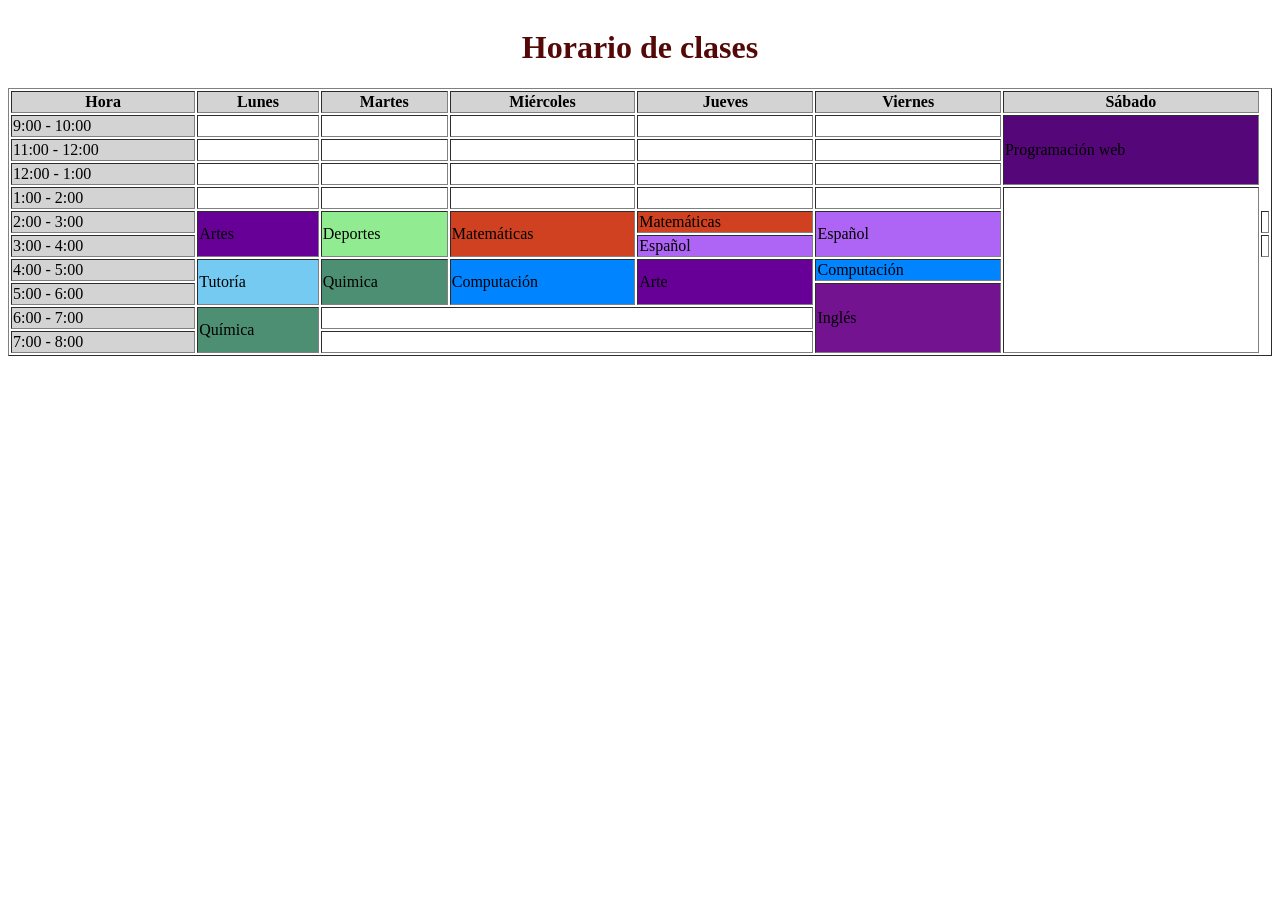
<file: TAEV/Horario v1/horariov1.html>
<!DOCTYPE html>
<html lang="es">
  <head>
    <title>Horario de clases</title>
    <meta charset="UTF-8">
  </head>

  <body>

    <table border="1" style="width: 100%;">
      <caption style="color: rgb(85, 8, 8);"><h1>Horario de clases</h1></caption>
      <tr>
        <th style="background-color: lightgray;">Hora</th>
        <th style="background-color: lightgray;">Lunes</th>
        <th style="background-color: lightgray;">Martes</th>
        <th style="background-color: lightgray;">Miércoles</th>
        <th style="background-color: lightgray;">Jueves</th>
        <th style="background-color: lightgray;">Viernes</th>
        <th style="background-color: lightgray;">Sábado</th>
      
      </tr>

      <tr>
        <td style="background-color: lightgray;">9:00 - 10:00</td>
        <td></td>
        <td></td>
        <td></td>
        <td></td>
        <td></td>
        <td rowspan="3" style="background-color: #550779;">Programación web</td>
      </tr>
      
      <tr>
        <td style="background-color: lightgray;">11:00 - 12:00</td>
        <td></td>
        <td></td>
        <td></td>
        <td></td>
        <td></td>
      </tr>
      <tr>
        <td style="background-color: lightgray;">12:00 - 1:00</td>
        <td></td>
        <td></td>
        <td></td>
        <td></td>
        <td></td>
      </tr>
      <tr>
        <td style="background-color: lightgray;">1:00 - 2:00</td>
        <td></td>
        <td></td>
        <td></td>
        <td></td>
        <td></td>
        <td rowspan="7"></td>
      </tr>

      <tr>
        <td style="background-color: lightgray;">2:00 - 3:00</td>
        <td rowspan="2" style="background-color: #660096;">Artes</td>
        <td rowspan="2" style="background-color: #91eb91;">Deportes</td>
        <td rowspan="2" style="background-color: #cf4121;">Matemáticas</td>
        <td style="background-color: #cf4121;">Matemáticas</td>
        <td rowspan="2" style="background-color: #ae64f4; ">Español</td>
        <td></td>
      </tr>

      <tr>
        <td style="background-color: lightgray;">3:00 - 4:00</td>
        <td style="background-color: #ae64f4; ">Español</td>
        <td></td>
      </tr>

      <tr>
        <td style="background-color: lightgray;">4:00 - 5:00</td>
        <td rowspan="2" style="background-color: #75CAF2;">Tutoría</td>
        <td rowspan="2" style="background-color: #4c8f73;">Quimica</td>
        <td rowspan="2" style="background-color: #0084ff;">Computación</td>
        <td rowspan="2" style="background-color: #660096;">Arte</td>
        <td style="background-color: #0084ff;">Computación</td>
      </tr>

      <tr>
        <td style="background-color: lightgray;">5:00 - 6:00</td>
        <td rowspan="3" style="background-color: #731390;">Inglés</td>
      </tr>

      <tr>
        <td style="background-color: lightgray;">6:00 - 7:00</td>
        <td rowspan="2" style="background-color: #4c8f73;">Química</td>
        <td colspan="3"></td>
        
      </tr>
      <tr>
        <td style="background-color: lightgray;">7:00 - 8:00</td>
        <td colspan="3"></td>
      </tr>            
    </table>

  
  </body>
</html>
</file>
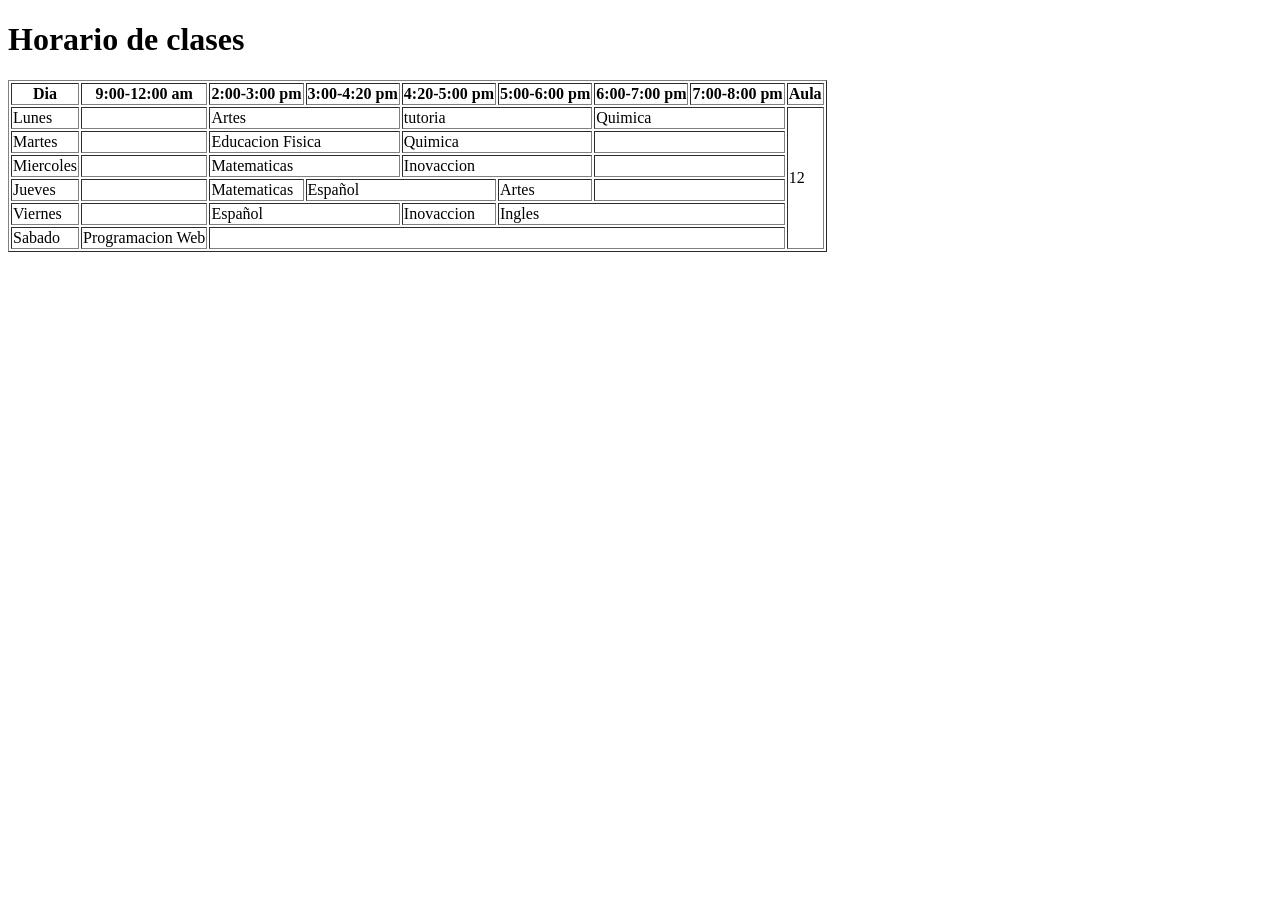
<file: TAEV/Horario v2/horario v2.html>
<!DOCTYPE html>
<html lang="es">
  <head>
    <title>Horario de clases</title>
    <meta charset="UTF-8">
  </head>

  <body>
    <h1>Horario de clases</h1>

    <table border="1">
      <tr>
        <th>Dia</th>
        <th>9:00-12:00 am</th>
        <th>2:00-3:00 pm</th>
        <th>3:00-4:20 pm</th>
        <th>4:20-5:00 pm</th>
        <th>5:00-6:00 pm</th>
        <th>6:00-7:00 pm</th>
        <TH>7:00-8:00 pm</TH>
        <Th>Aula</Th>
      </tr>

      <tr>
        <td>Lunes</td>
        <td></td>
        <td colspan="2">Artes</td>
        <td colspan="2">tutoria</td>
        <td colspan="2">Quimica</td>
        <td rowspan="6">12</Td>
      </tr>
      
      <tr>
        <td>Martes</td>
        <td></td>
        <td colspan="2">Educacion Fisica</td>
        <td colspan="2">Quimica</td>
        <td colspan="2"></td>
      </tr>
      
      <tr>
        <td>Miercoles</td>
        <td></td>
        <td colspan="2">Matematicas</td>
        <td colspan="2">Inovaccion</td>
        <td colspan="2"></td>
      </tr>
      
      <tr>
        <td>Jueves</td>
        <td></td>
        <td>Matematicas</td>
        <td colspan="2">Español</td>
        <td>Artes</td>
        <td colspan="2"></td>
      </tr>
      
      <tr>
        <td>Viernes</td>
        <td></td>
        <td colspan="2">Español</td>
        <td>Inovaccion</td>
        <td colspan="3">Ingles</td>
      </tr>

      <tr>
        <td>Sabado</td>
        <td>Programacion Web</td>
        <td colspan="6"></td>
      </tr>        
    </table>

  </body>
</file>
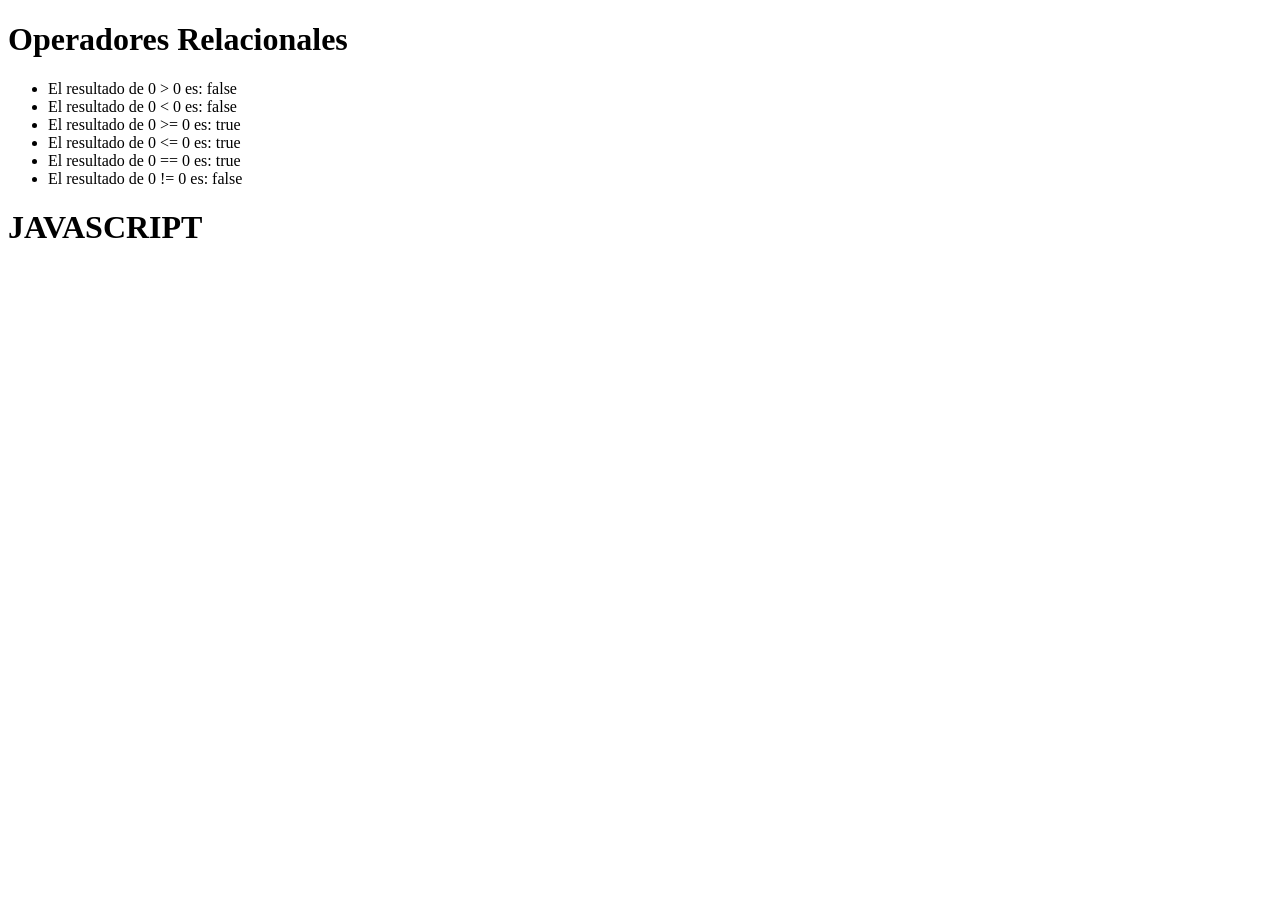
<file: TAEV/if y condiciones java/java.html>
<!DOCTYPE html>
<html lang="es"></html>
<header>
  <title>JavaScript</title>
  <meta charset="UTF-8">
  <script src="script.js" defer></script> <!-- Script Inline-->
</header>
<html>
  <body>
    <h1>Operadores Relacionales</h1>
    <ul>
      <li id="mayor-que">Mayor que: ></li>
      <li id="menor-que">Menor que: <</li>
      <li id="mayor-igual">Mayor o igual que: >=</li>
      <li id="menor-igual">Menor o igual que: <=</li>
      <li id="igual">Igual a: ==</li>
      <li id="diferente">Diferente de: !=</li>
    </ul>
    <h1 id="chames">JAVASCRIPT</h1>
    
  </body>
</html>
</file>
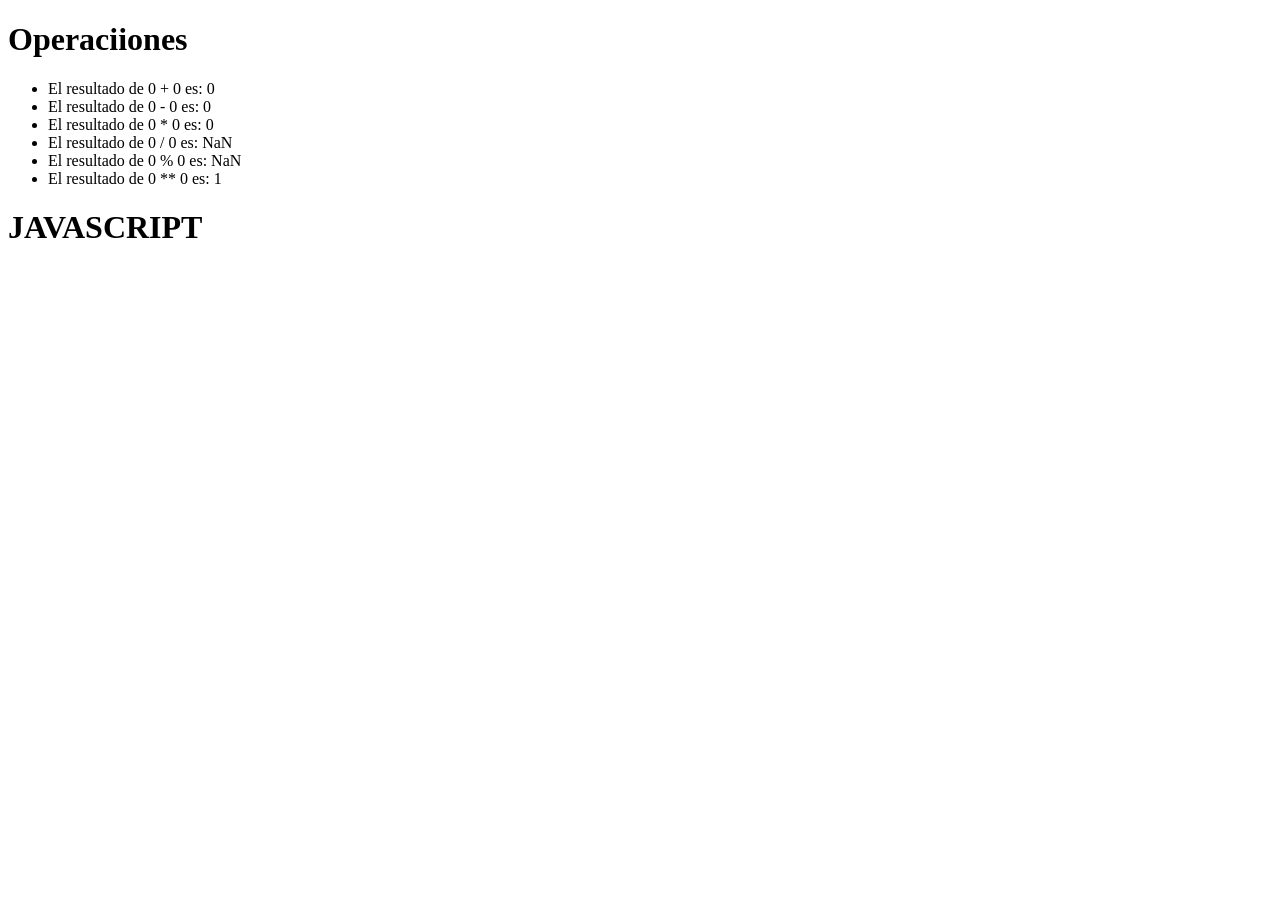
<file: TAEV/pront y alert- operaciones/operaciones.html>
<!DOCTYPE html>
<html lang="es"></html>
<header>
  <title>JavaScript</title>
  <meta charset="UTF-8">
  <script src="operaciones.js" defer></script> <!-- Script Inline-->
</header>

<html>
  <body>
    <h1>Operaciiones</h1>
    <ul>
      <li id="suma">La suma de: </li>
      <li id="resta">La resta de: </li>
      <li id="multiplicacion">La multiplicaion de: </li>
      <li id="division">La division de: </li>
      <li id="modulo">El moduo de: </li>
      <li id="potencia">La potencia de: </li>
    </ul>
    <h1 id="chames">JAVASCRIPT</h1>
    
  </body>
</html>
</file>
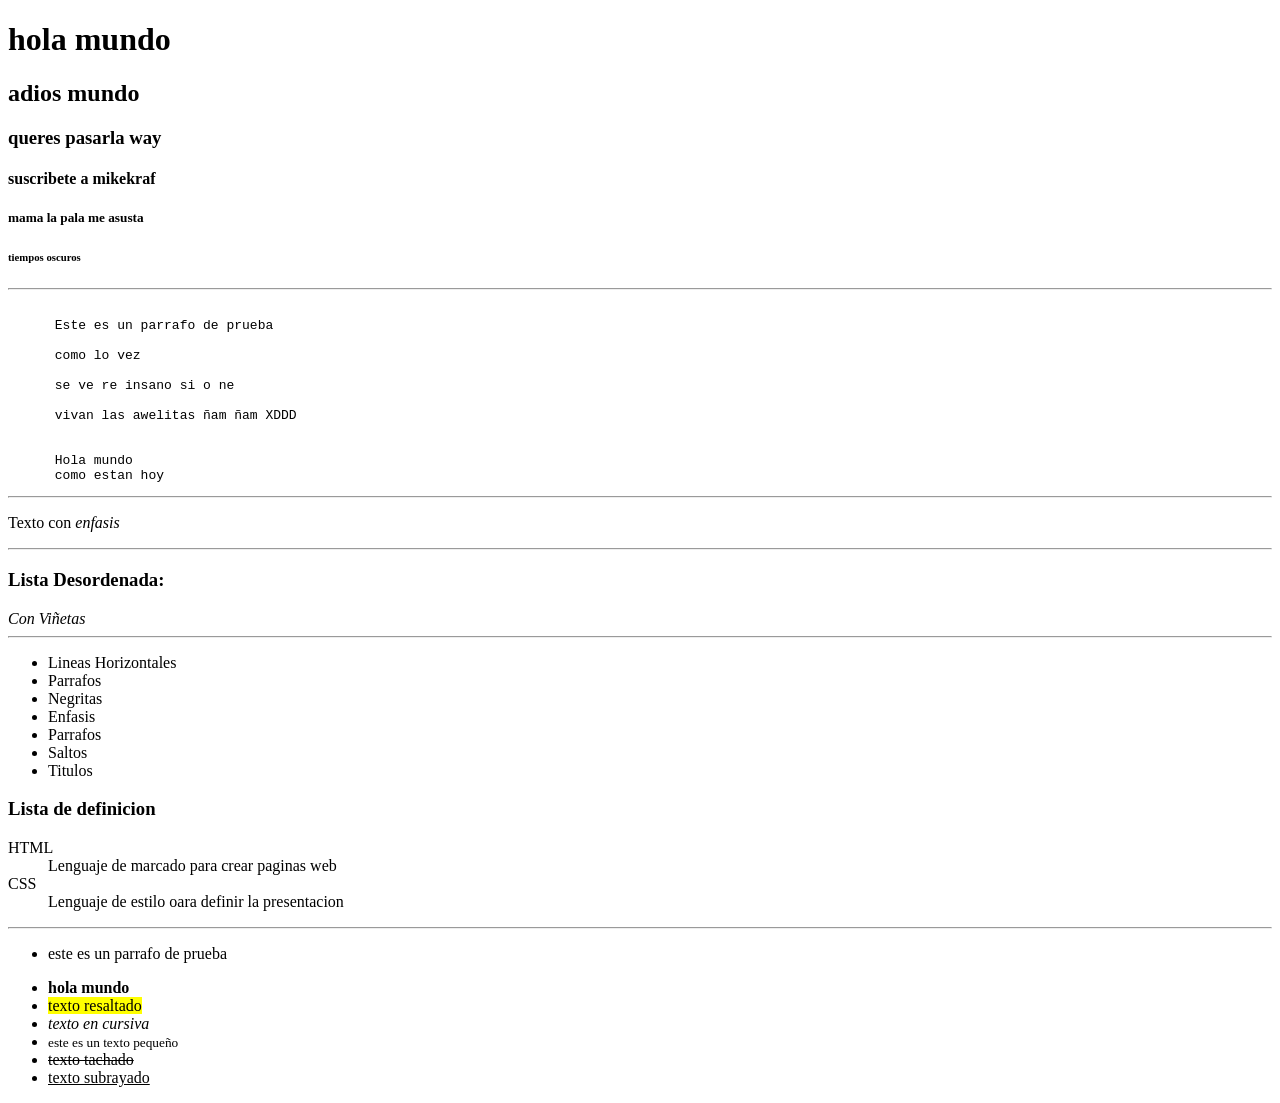
<file: TAEV/texto y titulos/diferentes textos.html>
<!DOCTYPE html>

<html lang="es">
  <head> <!--No queremos ver--></!--No>
    <title>tipos de textos</title>
    <meta charset="UTF-8"> </!--Metadatos-->
  </head>
  <body>
    <h1>hola mundo</h1>
    <h2>adios mundo</h2>
    <h3>queres pasarla way</h3>
    <h4>suscribete a mikekraf</h4>
    <h5>mama la pala me asusta</h5>
    <h6>tiempos oscuros </h6>
    <p>
      <hr>
      <pre><p><! - -Pre formato - Respeta el formato ></!>
      Este es un parrafo de prueba <br>
      como lo vez <br>
      se ve re insano si o ne <br>
      vivan las awelitas ñam ñam XDDD <br>
      
      Hola mundo
      como estan hoy </p></pre>
      <hr>
      <p> Texto con <em>enfasis</em></p>
      <hr>
      
      <h3>Lista Desordenada:</h3>
      <em>Con Viñetas</em>

      <hr>

      <ul>
        <li>Lineas Horizontales</li>
        <li>Parrafos</li>
        <li>Negritas</li>
        <li>Enfasis</li>
        <li>Parrafos</li>
        <li>Saltos</li>
        <li>Titulos</li>
      </ul>

      <h3>Lista de definicion</h3>

      <dl>
        <dt>HTML</dt>
        <dd>Lenguaje de marcado para crear paginas web</dd>
        <dt>CSS</dt>
        <dd>Lenguaje de estilo oara definir la presentacion</dd>
      </dl>

      <hr>
      <ul>
        <li><p> este es un parrafo de prueba </p></li>
        <li><strong>hola mundo</strong></li>
        <li><mark>texto resaltado</mark></li>
        <li><em>texto en cursiva</em></li>
        <li><small>este es un texto pequeño</small></li>
        <li><del>texto tachado</del></li>
        <li><ins>texto subrayado</ins></li>
      </ul>
    </p>
  </body>
</html>
</file>
